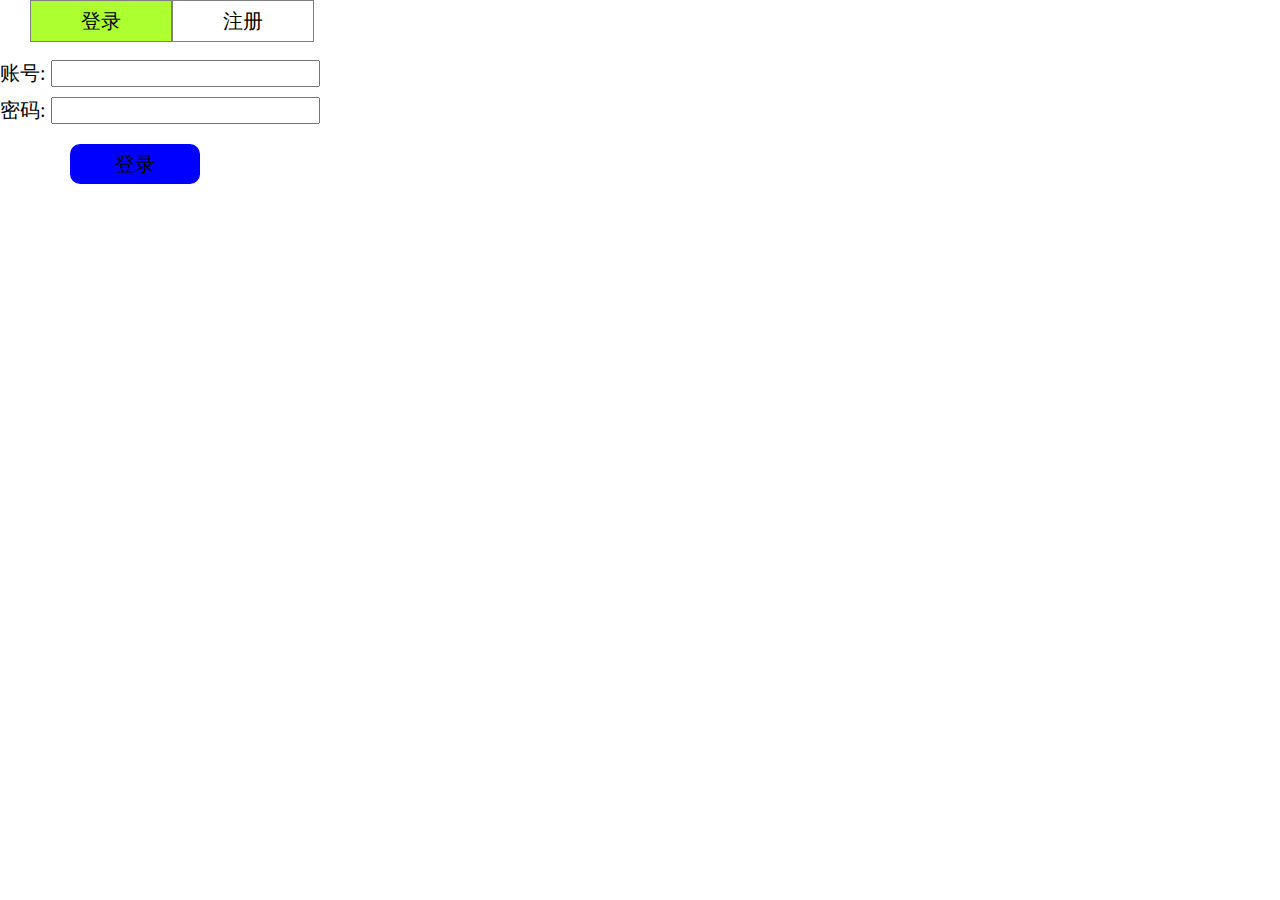
<file: log_register/index.html>
<!DOCTYPE html>
<html ng-app='app'>
<head>
	<meta charset="utf-8">
	<meta http-equiv="X-UA-Compatible" content="IE=edge">
	<title>angular用户管理系统</title>
	<link rel="stylesheet" type="text/css" href="css/index.css"/>
	<script src='js/plugins/angular.js'></script>
	<!-- controller 控制层 -->
	<script src='js/controller.js'></script>
	<!-- filter 过滤层 -->
	<script src='js/filter.js'></script>
	<!-- service 服务层(数据层) -->
	<script src='js/service.js'></script>
	<script src="js/jquery.min.js" type="text/javascript" charset="utf-8"></script>
	<script src="js/index.js" type="text/javascript" charset="utf-8"></script>
</head>
<body ng-controller='indexCtrl'>
	<div id="head">
		<div class="login">登录</div>
		<div class="register">注册</div>
	</div>
	<div id="_form">
		<form name='myForm' novalidate>
			<div style="margin-bottom: 10px;">
				<label for="userName">账号:</label>
				<!-- 账号的规则 不为空 6~16位 -->
				<input id='userName' ng-model='userName' ng-required='true' ng-minlength='6' ng-pattern='/^\w+$/' name='userName' ng-maxlength='16' type="text">
				<!--invalid 验证未通过 $valid验证通过 -->
				<div ng-if='(myForm.userName.$invalid && myForm.userName.$dirty)||state'>
					<p ng-if='myForm.userName.$error.minlength'>用户名长度不能小于6位</p>
					<p ng-if='myForm.userName.$error.maxlength'>用户名长度不能超过16位</p>
					<p ng-if='myForm.userName.$error.required'>用户名不能为空</p>
					<p ng-if='myForm.userName.$error.pattern'>只能输入数字、字母、下划线</p>
				</div>
			</div>
			<div>
				<label for="userPass">密码:</label>
				<input id='userPass' ng-model='userPass' type="password" ng-required='true' ng-minlength='6' name='userPass' ng-maxlength='16'>
				<div ng-if='(myForm.userPass.$invalid && myForm.userPass.$dirty)||state'>
					<p ng-if='myForm.userPass.$error.minlength'>密码长度不能小于6位</p>
					<p ng-if='myForm.userPass.$error.maxlength'>密码长度不能超过16位</p>
					<p ng-if='myForm.userPass.$error.required'>密码不能为空</p>
					<p ng-if='myForm.userPass.$error.pattern'>只能输入数字</p>
				</div>
			</div>
			<p>
				<button ng-click='login()' id="login">登录</button>
				<!--<button ng-click='register()'>注册</button>-->
			</p>
		</form>
	</div>
</body>
</html>
</file>
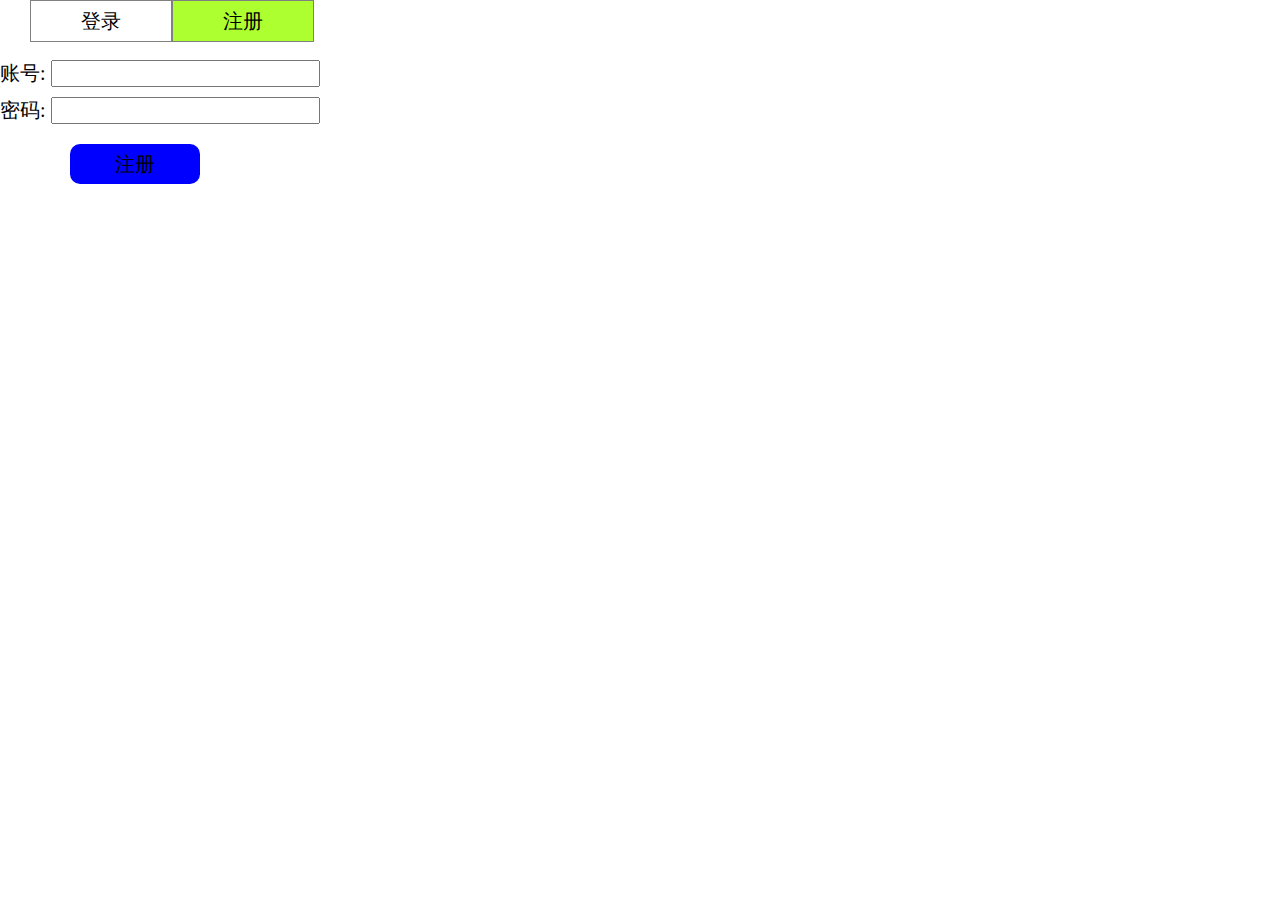
<file: log_register/register.html>
<!DOCTYPE html>
<html ng-app='app'>
<head>
	<meta charset="utf-8">
	<meta http-equiv="X-UA-Compatible" content="IE=edge">
	<title>angular用户管理系统</title>
	<link rel="stylesheet" type="text/css" href="css/register.css"/>
	<script src='js/plugins/angular.js'></script>
	<!-- controller 控制层 -->
	<script src='js/controller.js'></script>
	<!-- filter 过滤层 -->
	<script src='js/filter.js'></script>
	<!-- service 服务层(数据层) -->
	<script src='js/service.js'></script>
	<script src="js/jquery.min.js" type="text/javascript" charset="utf-8"></script>
	<script src="js/index.js" type="text/javascript" charset="utf-8"></script>
</head>
<body ng-controller='indexCtrl'>
	<div id="head">
		<div class="login">登录</div>
		<div class="register">注册</div>
	</div>
	<div id="_form">
		<form name='myForm' novalidate>
			<div style="margin-bottom: 10px;">
				<label for="userName">账号:</label>
				<!-- 账号的规则 不为空 6~16位 -->
				<input id='userName' ng-model='userName' ng-required='true' ng-minlength='6' ng-pattern='/^\w+$/' name='userName' ng-maxlength='16' type="text">
				<!--invalid 验证未通过 $valid验证通过 -->
				<div ng-if='(myForm.userName.$invalid && myForm.userName.$dirty)||state'>
					<p ng-if='myForm.userName.$error.minlength'>用户名长度不能小于6位</p>
					<p ng-if='myForm.userName.$error.maxlength'>用户名长度不能超过16位</p>
					<p ng-if='myForm.userName.$error.required'>用户名不能为空</p>
					<p ng-if='myForm.userName.$error.pattern'>只能输入数字、字母、下划线</p>
				</div>
			</div>
			<div>
				<label for="userPass">密码:</label>
				<input id='userPass' ng-model='userPass' type="password" ng-required='true' ng-minlength='6' name='userPass' ng-maxlength='16'>
				<div ng-if='(myForm.userPass.$invalid && myForm.userPass.$dirty)||state'>
					<p ng-if='myForm.userPass.$error.minlength'>密码长度不能小于6位</p>
					<p ng-if='myForm.userPass.$error.maxlength'>密码长度不能超过16位</p>
					<p ng-if='myForm.userPass.$error.required'>密码不能为空</p>
					<p ng-if='myForm.userPass.$error.pattern'>只能输入数字</p>
				</div>
			</div>
			<p>
				<button ng-click='login()' id="register">注册</button>
				<!--<button ng-click='register()'>注册</button>-->
			</p>
		</form>
	</div>
</body>
</html>
</file>
<file: log_register/css/index.css>
*{
	padding: 0;
	margin: 0;
	font-size: 20px;
}
#head{
	padding-left: 30px;
}
#head .login,.register{
	float: left;
	cursor: pointer;
	width: 140px;
	height: 40px;
	color:block;
	text-align: center;
	font: 20px/40px '';
	border: 1px solid gray;
}
.login{
	background: greenyellow;
}
#_form{
	position: absolute;
	left: 0;
	top:60px;
}
#login{
	width: 130px;
	height: 40px;
	background: blue;
	border-radius: 10px;
	border:none;
	outline: none;
	margin:20px 0 0 70px;
}
</file>
<file: log_register/css/register.css>
*{
	padding: 0;
	margin: 0;
	font-size: 20px;
}
#head{
	padding-left: 30px;
}
#head .login,.register{
	float: left;
	cursor: pointer;
	width: 140px;
	height: 40px;
	color:block;
	text-align: center;
	font: 20px/40px '';
	border: 1px solid gray;
}
.register{
	background: greenyellow;
}
#_form{
	position: absolute;
	left: 0;
	top:60px;
}
#register{
	width: 130px;
	height: 40px;
	background: blue;
	border-radius: 10px;
	border:none;
	outline: none;
	margin:20px 0 0 70px;
}
</file>
